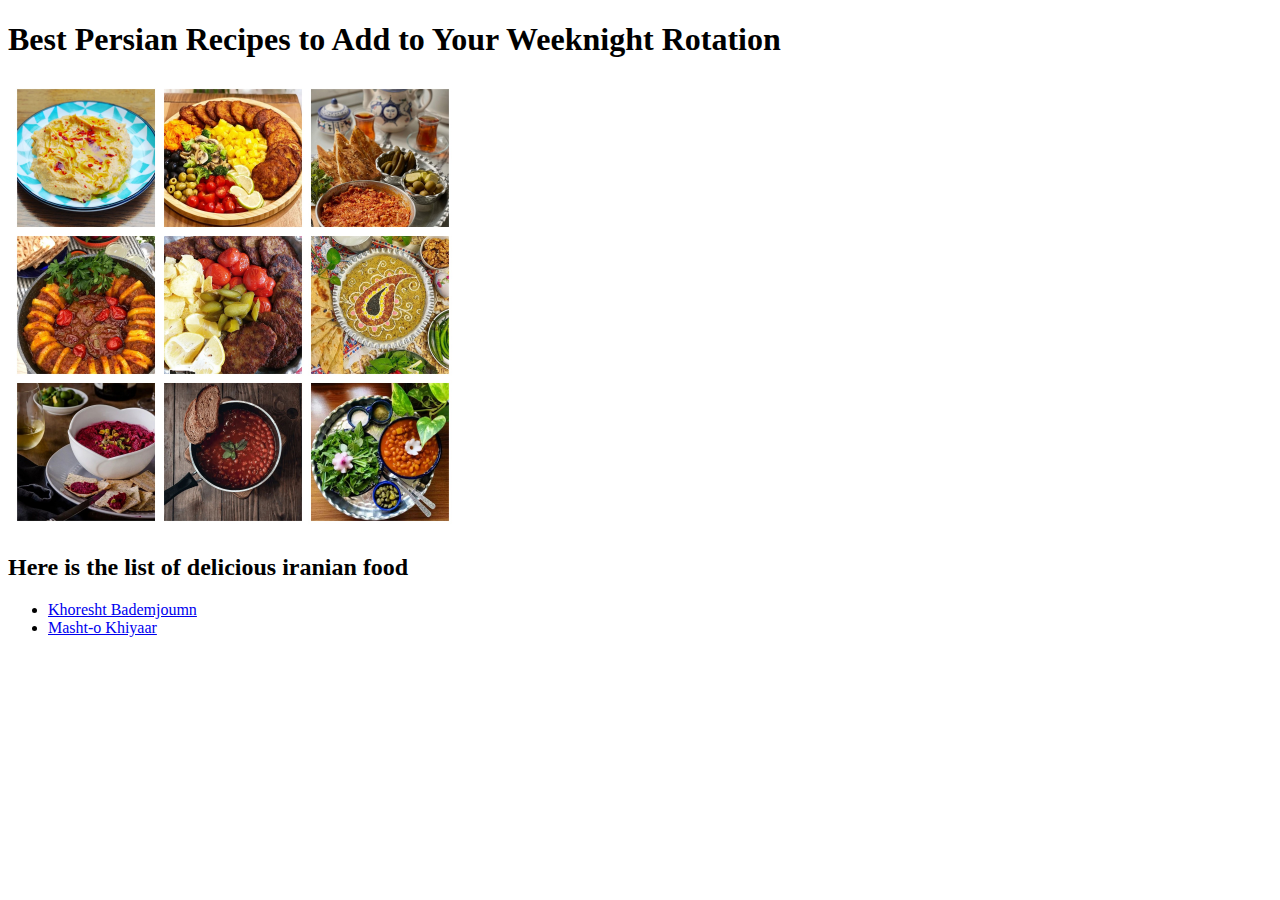
<file: index.html>
<!DOCTYPE html>
<html lang="en">
<head>
    <meta charset="UTF-8">
    <meta name="viewport" content="width=device-width, initial-scale=1.0">
    <title>odin recipes</title>
</head>
<body>
   <h1>Best Persian Recipes to Add to Your Weeknight Rotation</h1> 
   <img src="images/BeFunky-collage.jpg" width="450px"; height="450px" alt="persion foods">

   <h2>Here is the list of delicious iranian food</h2>
   <ul>
    <li><a href="recipes/khoresht-bademjoumn.html">Khoresht Bademjoumn</a></li>
    <li><a href="recipes/masht-o-khiyaar.html">Masht-o Khiyaar</a></li>
   </ul>
   
</body>
</html>
</file>
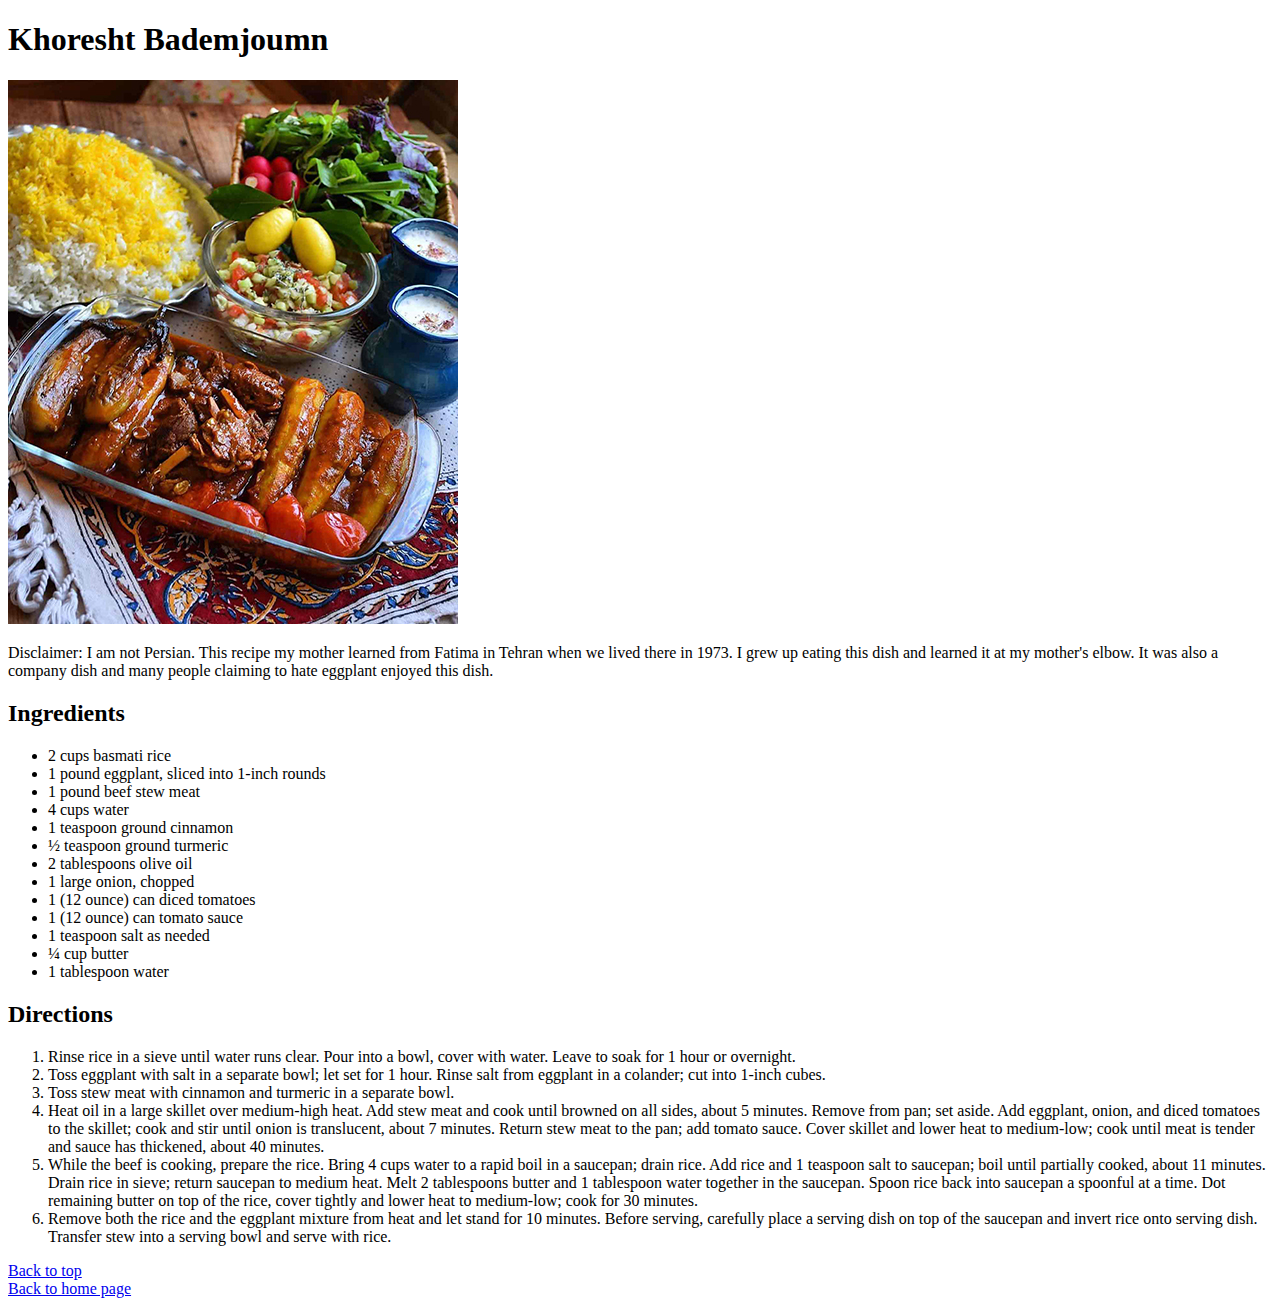
<file: recipes/khoresht-bademjoumn.html>
<!DOCTYPE html>
<html lang="en">
<head>
    <meta charset="UTF-8">
    <meta name="viewport" content="width=device-width, initial-scale=1.0">
    <title>odin recpies</title>
</head>
<body>
    <h1 id="h1">Khoresht Bademjoumn</h1>
    <img src="../images/1.jpg" alt="Khoresht Bademjoumn">
    <p>Disclaimer: I am not Persian. This recipe my mother learned from Fatima 
        in Tehran when we lived there in 1973. I grew up eating this dish and
         learned it at my mother's elbow. It was also a company dish and many
          people claiming to hate eggplant enjoyed this dish.</p>

          <h2>Ingredients</h2>
          <ul>
            <li>2 cups basmati rice</li>
            <li>1 pound eggplant, sliced into 1-inch rounds</li>
            <li>1 pound beef stew meat</li>
            <li>4 cups water</li>
            <li>1 teaspoon ground cinnamon</li>
            <li>½ teaspoon ground turmeric</li>
            <li>2 tablespoons olive oil</li>
            <li>1 large onion, chopped</li>
            <li>1 (12 ounce) can diced tomatoes</li>
            <li>1 (12 ounce) can tomato sauce</li>
            <li>1 teaspoon salt as needed</li>  
            <li>¼ cup butter</li>
            <li>1 tablespoon water</li>
          </ul>

          <h2>Directions</h2>

          <ol>
            <li>
                Rinse rice in a sieve until water runs clear.
                 Pour into a bowl, cover with water.
                  Leave to soak for 1 hour or overnight.
                </li>
                <li>
                    Toss eggplant with salt in a separate bowl; 
                    let set for 1 hour. Rinse salt from eggplant in a colander;
                     cut into 1-inch cubes.
                    </li>
                    <li>
                        Toss stew meat with cinnamon and turmeric in a separate bowl.
                    </li>
                    <li>
                        Heat oil in a large skillet over medium-high heat.
                         Add stew meat and cook until browned on all sides,
                          about 5 minutes. Remove from pan; set aside.
                           Add eggplant, onion, and diced tomatoes to the skillet;
                            cook and stir until onion is translucent, about 7 minutes.
                             Return stew meat to the pan; add tomato sauce.
                              Cover skillet and lower heat to medium-low;
                               cook until meat is tender and sauce has thickened, 
                               about 40 minutes.
                    </li>
                    <li>
                        While the beef is cooking, prepare the rice.
                         Bring 4 cups water to a rapid boil in a saucepan;
                          drain rice. Add rice and 1 teaspoon salt to saucepan;
                           boil until partially cooked, about 11 minutes.
                            Drain rice in sieve; return saucepan to medium heat.
                             Melt 2 tablespoons butter and 1 tablespoon water together in the saucepan. 
                             Spoon rice back into saucepan a spoonful at a time. 
                             Dot remaining butter on top of the rice,
                              cover tightly and lower heat to medium-low; cook for 30 minutes. 
                    </li>
                    <li>
                        Remove both the rice and the eggplant mixture from heat
                         and let stand for 10 minutes. Before serving,
                          carefully place a serving dish on top of the saucepan
                           and invert rice onto serving dish. Transfer stew into
                            a serving bowl and serve with rice.
                    </li>
          </ol>
          <a href="#h1">Back to top</a>
          <br>
          <a href="../index.html">Back to home page</a>
    
</body>
</html>
</file>
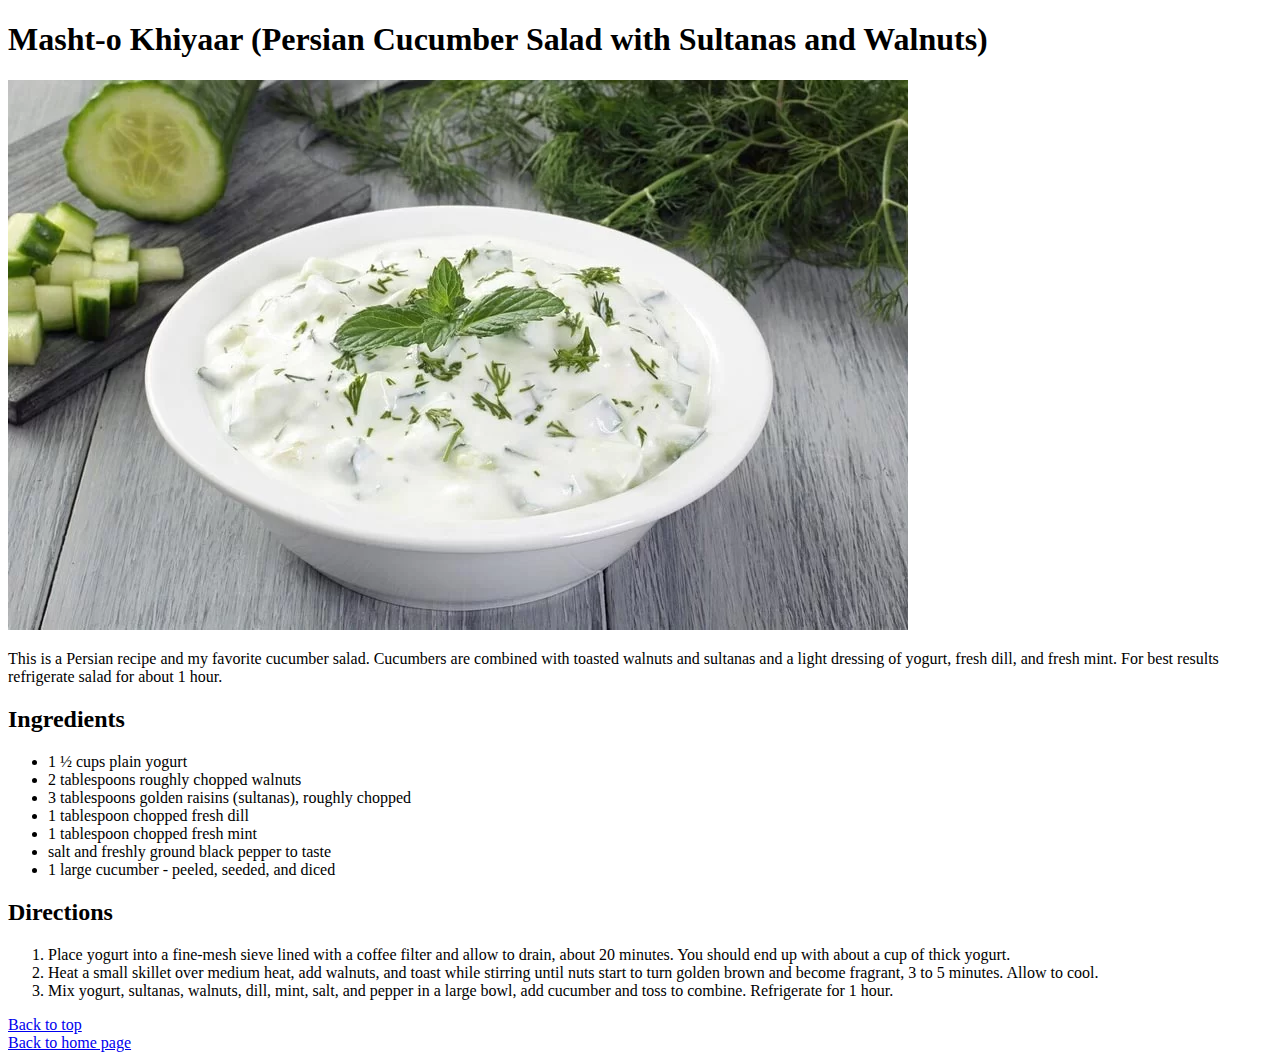
<file: recipes/masht-o-khiyaar.html>
<!DOCTYPE html>
<html lang="en">
<head>
    <meta charset="UTF-8">
    <meta name="viewport" content="width=device-width, initial-scale=1.0">
    <title>odin recipes</title>
</head>
<body>
    <h1 id="h1">Masht-o Khiyaar (Persian Cucumber Salad with Sultanas and Walnuts)</h1>
    <img src="../images/2.webp" alt="Masht-o Khiyaar (Persian Cucumber Salad with Sultanas and Walnuts)">
    <p>This is a Persian recipe and my favorite cucumber salad.
         Cucumbers are combined with toasted walnuts and sultanas
          and a light dressing of yogurt, fresh dill, and fresh mint.
           For best results refrigerate salad for about 1 hour.</p>

           <h2>Ingredients</h2>
           <ul>
            <li>1 ½ cups plain yogurt</li>
            <li>2 tablespoons roughly chopped walnuts</li>
            <li>3 tablespoons golden raisins (sultanas), roughly chopped</li>
            <li>1 tablespoon chopped fresh dill</li>
            <li>1 tablespoon chopped fresh mint</li>
            <li>salt and freshly ground black pepper to taste</li>
            <li>1 large cucumber - peeled, seeded, and diced</li>
           </ul>
           
          <h2>Directions</h2>
          <ol>
            <li>
                Place yogurt into a fine-mesh sieve lined with a
                 coffee filter and allow to drain, about 20 minutes.
                  You should end up with about a cup of thick yogurt.  
            </li>
            <li>
                Heat a small skillet over medium heat, add walnuts,
                 and toast while stirring until nuts start to turn
                  golden brown and become fragrant, 3 to 5 minutes. Allow to cool.
            </li>
            <li>
                Mix yogurt, sultanas, walnuts, dill, mint,
                 salt, and pepper in a large bowl, add cucumber and toss to combine.
                  Refrigerate for 1 hour.
            </li>
          </ol>
    <a href="#h1">Back to top</a>
          <br>
          <a href="../index.html">Back to home page</a>
</body>
</html>
</file>
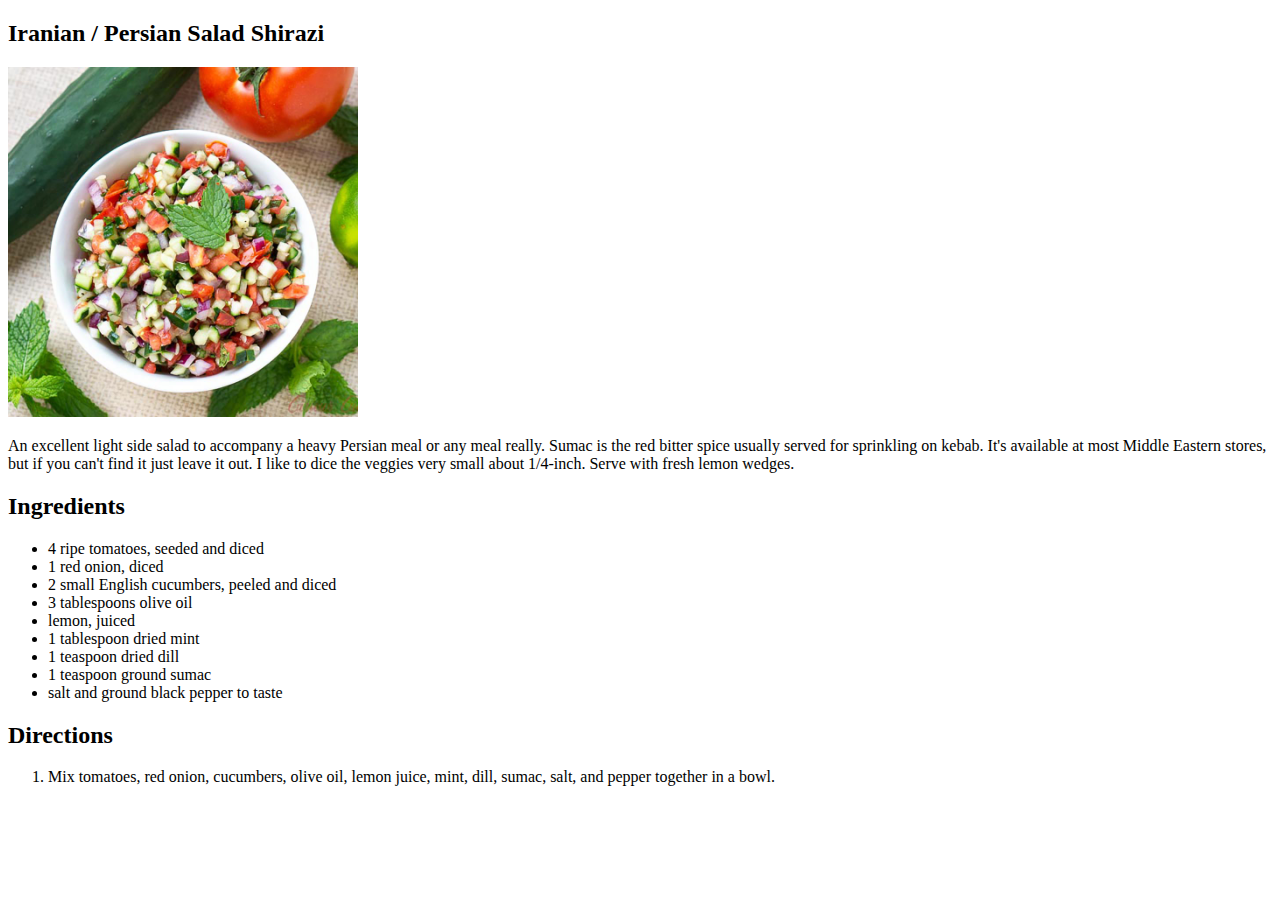
<file: recipes/persian-salad-shirazi.html>
<!DOCTYPE html>
<html lang="en">
<head>
    <meta charset="UTF-8">
    <meta name="viewport" content="width=device-width, initial-scale=1.0">
    <title>odin recpies</title>
</head>
<body>
    <h2>Iranian / Persian Salad Shirazi</h2>
    <img src="../images/s3.jpg" width="350px";height="350px" alt="Persian Salad Shirazi">
    <p>An excellent light side salad to accompany a heavy
         Persian meal or any meal really. Sumac is the red 
         bitter spice usually served for sprinkling on kebab.
          It's available at most Middle Eastern stores,
           but if you can't find it just leave it out.
            I like to dice the veggies very small about 1/4-inch.
             Serve with fresh lemon wedges.</p>
             <h2>Ingredients</h2>
             <ul>
                <li>4 ripe tomatoes, seeded and diced</li>
                <li>1 red onion, diced</li>
                <li>2 small English cucumbers, peeled and diced</li>
                <li>3 tablespoons olive oil</li>
                <li>lemon, juiced</li>
                <li>1 tablespoon dried mint</li>
                <li>1 teaspoon dried dill</li>
                <li>1 teaspoon ground sumac</li>
                <li>salt and ground black pepper to taste</li>
             </ul>
             <h2>Directions</h2>

            <ol>
                <li>
                    Mix tomatoes, red onion, cucumbers, olive oil,
                     lemon juice, mint, dill, sumac, salt,
                      and pepper together in a bowl.
                </li>
            </ol>
    
</body>
</html>
</file>
